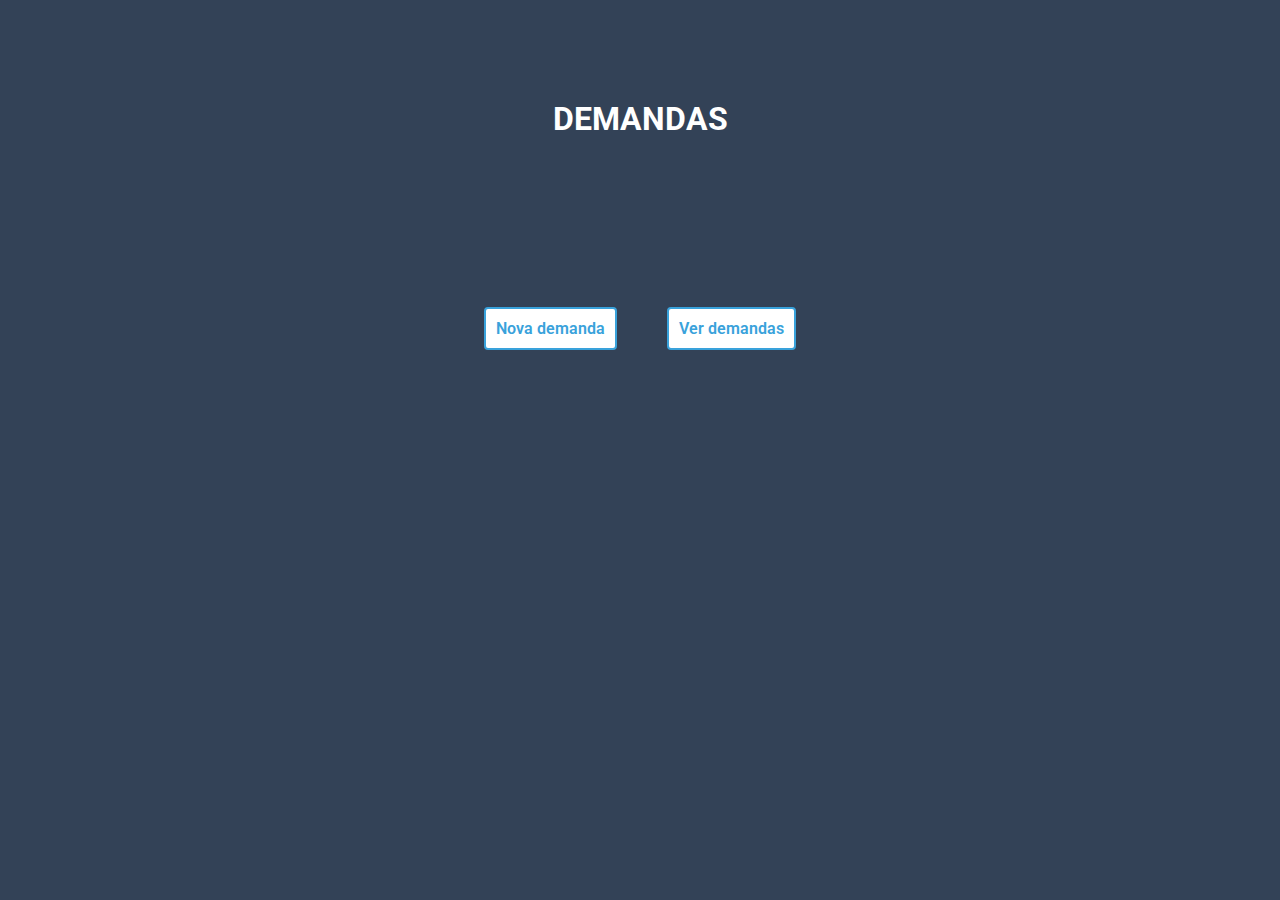
<file: index.html>
<!DOCTYPE html>
<html lang="en">
  <head>
    <meta charset="UTF-8" />
    <meta name="viewport" content="width=device-width, initial-scale=1.0" />
    <title>Demandas</title>
    <link rel="stylesheet" href="style/style.css" />
    <link rel="stylesheet" href="style/index.css" />
  </head>
  <body>
    <div class="container">
      <h1>DEMANDAS</h1>
      <div class="div">
      <a href="cadastrar.html">Nova demanda</a>
      <a href="exibir.html">Ver demandas</a>
    </div>
    </div>
  </body>
</html>
</file>
<file: style/style.css>
@import url("https://fonts.googleapis.com/css2?family=Roboto:ital,wght@0,100;0,300;0,400;0,500;0,700;0,900;1,100;1,300;1,400;1,500;1,700;1,900&display=swap");

:root {
  --background-color: #334257;
  --buttons-color: #39a2db;
  --font-color: white;
  --font-color-2: #334257;
  --background-2: rgba(255, 255, 255, 0.795);
  --color-success: rgb(35, 182, 35);
  --background-success: rgb(18, 97, 18);
  --border-success: green;
  --color-error: rgb(212, 25, 25);
  --background-error: rgb(97, 18, 18);
  --border-error: rgb(177, 7, 7);
}

* {
  padding: 0;
  margin: 0;
  box-sizing: border-box;
  font-family: "Roboto", sans-serif;
  transition: all 0.2s ease-in-out;
}
body {
  width: 100%;
  min-height: 100vh;
  background: var(--background-color);
}
.container {
  width: 100%;
  height: 100vh;
  display: flex;
  align-items: center;
  justify-content: center;
  flex-direction: column;
}
.voltar {
  position: absolute;
  top: 20px;
  left: 20px;
  text-decoration: none;
  color: var(--buttons-color);
  font-weight: 600;
  border: 2px solid var(--buttons-color);
  padding: 8px 15px;
  border-radius: 5px;
  z-index: 10000;
}
.voltar:hover {
  background: var(--buttons-color);
  color: white;
}
/* Estilo do modal */
.modal {
  display: none;
  align-items: center;
  justify-content: center;
  position: fixed;
  z-index: 1;
  left: 0;
  top: 0;
  width: 100%;
  height: 100%;
  overflow: auto;
  background-color: rgba(0, 0, 0, 0.904);
}

.modal-content {
  background-color: #fefefe;
  padding: 20px;
  border: 2px solid var(--buttons-color);
  width: 80%;
  max-width: 500px;
  border-radius: 5px;
  position: relative;
}
.modal-content h2 {
  text-align: center;
  margin: 0 0 20px 0;
  color: var(--font-color-2);
}
.modal-content form {
  width: 100%;
  padding: 20px 0;
  display: flex;
  flex-wrap: wrap;
  gap: 1%;
}

.modal-content form label {
  width: 100%;
  color: var(--font-color-2);
  font-weight: 600;
  margin-bottom: 3px;
}
.modal-content form select,
.modal-content form input,
.modal-content form select,
.modal-content form textarea {
  width: 100%;
  padding: 10px;
  margin-bottom: 10px;
  border: 2px solid var(--buttons-color);
  border-radius: 4px;
  outline: none;
  color: var(--font-color-2);
}
.modal-content form select {
  width: 40%;
}
.modal-content textarea {
  resize: vertical;
  max-height: 150px;
}

.salvar,
.editar,
.demanda,
.excluir {
  text-decoration: none;
  color: var(--buttons-color);
  font-weight: 600;
  border: 2px solid var(--buttons-color);
  background: var(--background-2);
  padding: 8px 15px;
  border-radius: 5px;
  cursor: pointer;
}
.salvar{
    height: fit-content;
    padding: 11px 15px;
}
.buttons {
  width: 100%;
  margin: 10px 0;
  display: flex;
  align-items: center;
  justify-content: center;
  gap: 1%;
}
.editar,
.demanda,
.excluir {
  width: 32%;
  margin: 5px 0;
}
.demanda {
  color: var(--font-color-2);
  border-color: var(--background-color);
}
.excluir {
  border-color: var(--border-error);
  color: var(--color-error);
}
button:hover {
  background: var(--buttons-color);
  color: var(--font-color);
  border-color: var(--font-color);
}
button:hover.demanda {
  color: var(--font-color);
  background: var(--background-color);
  border-color: var(--font-color);
}
button:hover.excluir {
  color: var(--font-color);
  background: var(--background-error);
  border-color: var(--font-color);
}
.salvar:hover {
  background: var(--buttons-color);
  color: white;
}
.close-btn {
  color: #ff0000;
  right: 10px;
  top: 0px;
  font-size: 35px;
  font-weight: bold;
  position: absolute;
}

.close-btn:hover,
.close-btn:focus {
  color: #911515;
  text-decoration: none;
  cursor: pointer;
}

#edit-message{
    position: absolute;
    top: 53px;
    width: 50%;
    text-align: center;
    padding: 10px;
    border-radius: 5px;
    z-index: 100;
}
#edit-message.success,
.confirm{
    color: var(--color-success);
    background: var(--background-success);
    border: 2px solid var(--border-success);
}
#edit-message.error,
.cancel{
    color: var(--color-error);
    background: var(--background-error);
    border: 2px solid var(--border-error);
}
</file>
<file: style/index.css>
.container {
  justify-content: unset;
}

h1 {
  text-align: center;
  width: 100%;
  padding: 100px 0;
  color: var(--font-color);
}
.div {
  width: 100%;
  height: 20vh;
  display: flex;
  align-items: center;
  justify-content: center;
  gap: 50px;
}
a {
  color: var(--buttons-color);
  font-weight: 600;
  border: 2px solid var(--buttons-color);
  padding: 10px;
  border-radius: 4px;
  cursor: pointer;
  background: var(--font-color);
  text-decoration: none;
}

a:hover {
  background: var(--buttons-color);
  color: var(--font-color);
}
</file>
